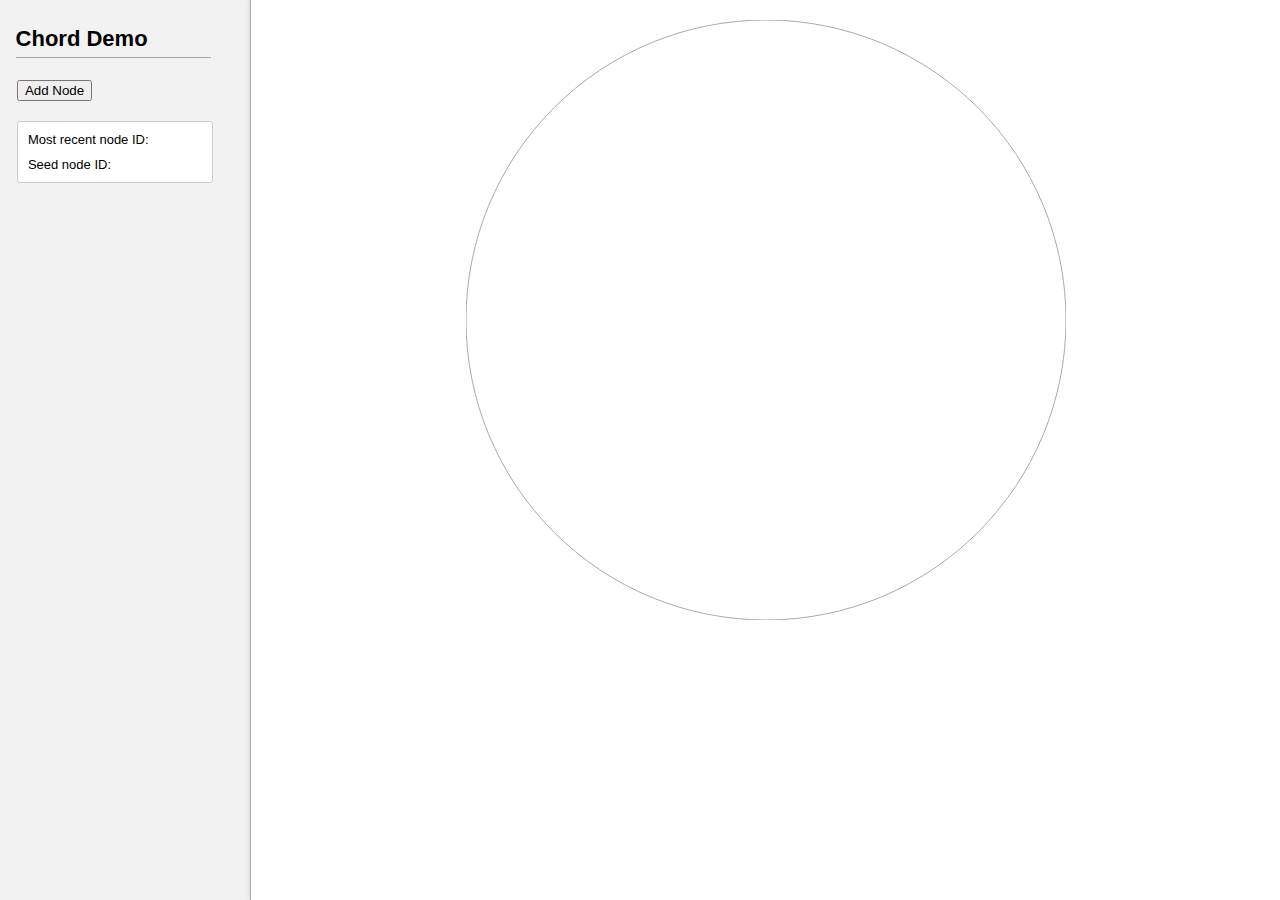
<file: modules/demo/src/main/resources/public/index.html>
<!DOCTYPE html>
<html lang="en-US">
<head>
  <meta http-equiv="Content-Type" content="text/html; charset=utf-8" />
  <title>Chord Demo</title>

  <link rel="stylesheet" href="css/app.css"/>

  <!-- axios -->
  <!-- https://cdn.jsdelivr.net/npx/axios@0.21.1/axios.{js,min.js} -->
  <script src="lib/axios-0.21.1/axios.min.js"></script>

  <!-- d3 -->
  <!-- https://cdn.jsdelivr.net/npm/d3@3.5.9/d3.{js,min.js} -->
  <script src="lib/d3-3.5.9/d3.min.js"></script>

  <!-- vue -->
  <!-- https://cdn.jsdelivr.net/npm/vue@2/dist/vue.{js,min.js} -->
  <script src="lib/vue-2.16.2/vue.min.js"></script>

  <!-- http-vue-loader -->
  <!-- https://cdn.jsdelivr.net/npm/http-vue-loader@1.4.2/src/httpVueLoader.{js,min.js} -->
  <script src="lib/http-vue-loader-1.4.2/httpVueLoader.min.js"></script>

  <!-- vue components -->
  <script>
    [
      'application-view',
      'chord-ring',
      'control-panel'
    ].forEach((component) => {
      Vue.component(component, httpVueLoader(`js/components/${component}.vue`));
    });
  </script>
</head>
<body>
<div id="app"></div>
<script src="js/app.js" type="text/javascript"></script>
</body>
</html>
</file>
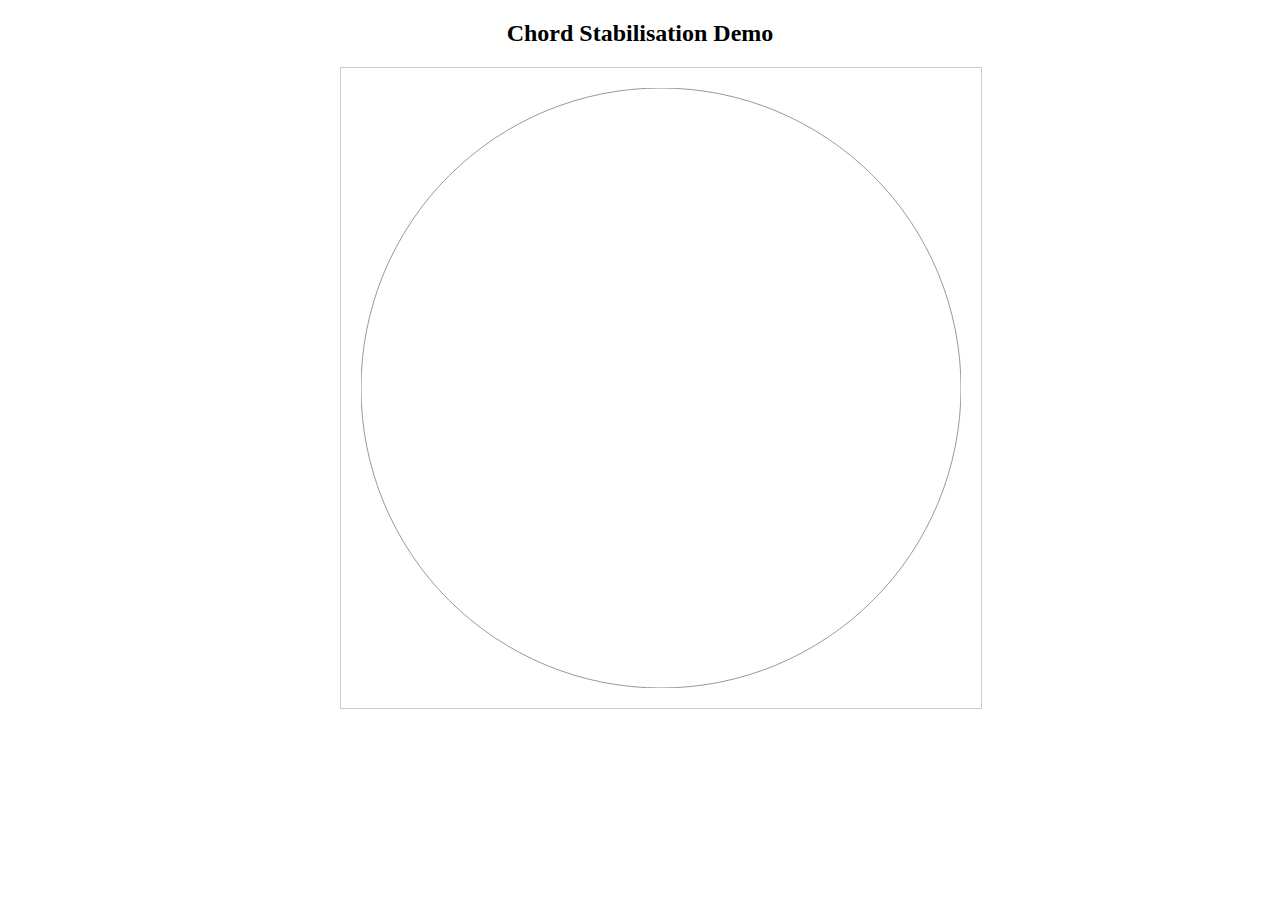
<file: modules/daemon/src/main/resources/webapp/websocket.html>
<!DOCTYPE html>
<html>
<head>
    <meta charset="utf-8"/>
    <title>WebSocket Test</title>
    <style type="text/css">
        body {
            text-align: center;
        }

        svg {
            border: 1px solid #ccc;
            padding: 20px;
        }

        path.arc {
            fill: #fff;
            stroke: #999;
        }

        path.chord {
            fill: none;
            stroke: #336699;
        }
    </style>
    <script src="lib/d3/d3.js" charset="utf-8"></script>
</head>
<body>
<h2>Chord Stabilisation Demo</h2>
</body>
<script language="javascript" type="text/javascript">

    d3.selection.prototype.moveToFront = function() {
        return this.each(function(){
            this.parentNode.appendChild(this);
        });
    };

    var wsUri = "ws://127.0.0.1:4567/";

    var nodesUri = "http://127.0.0.1:4567/nodes";

    window.onload = function () {

        var w = 600, h = 600;

        var radius = Math.min(w, h) / 2;

        // Chrome 15 bug: <http://code.google.com/p/chromium/issues/detail?id=98951>
        var div = d3.select("body").append("div")
                .style("width", w + "px")
                .style("height", w + "px")
                .style("margin", "0 auto")
                .style("-webkit-backface-visibility", "hidden");

        var svg = div.append("svg:svg")
                .attr("width", w)
                .attr("height", w)
                .append("svg:g")
                .attr("transform", "translate(" + radius + "," + radius + ")");

        var arc = d3.svg.arc();

        svg.append("svg:path")
                .attr("class", "arc")
                .attr("d", arc.outerRadius(radius).innerRadius(0).startAngle(0).endAngle(2 * Math.PI));

        var line = d3.svg.line.radial()
                .interpolate("bundle")
                .tension(0.6)
                .radius(function (d) {
                    return d.radius;
                })
                .angle(function (d) {
                    return d.value * 3 / 180 * Math.PI;
                });

        var bundle = d3.layout.bundle();
        var hierarchy = d3.layout.hierarchy();

        d3.json(nodesUri, function (error, json) {
            if (error) {
                alert("Failed to retrieve existing node: " + error)
            } else {
                for (var i = 0; i < json.length; i++) {
                    var node = json[i];

                    var x = radius * Math.cos((node.nodeId * 3 - 90) / 180 * Math.PI);
                    var y = radius * Math.sin((node.nodeId * 3 - 90) / 180 * Math.PI);

                    svg.append("svg:path")
                            .attr("class", "arc node node-" + node.nodeId)
                            .attr("d", arc.outerRadius(5).innerRadius(0).startAngle(0).endAngle(2 * Math.PI))
                            .attr("transform", "translate(" + x + "," + y + ")");

                    var root = {parent: null, radius: 0};
                    var source = {value: node.nodeId, radius: radius, parent: root};
                    var target = {value: node.successorId, radius: radius, parent: root};
                    root.children = [source, target];
                    hierarchy(root);
                    var splines = bundle([
                        {
                            source: source,
                            target: target
                        }
                    ]);

                    svg.append("svg:path")
                            .attr("class", "chord node-" + node.nodeId + "-successor")
                            .attr("d", line(splines[0]));

                    svg.selectAll(".node").moveToFront();
                }
            }

            var websocket = new WebSocket(wsUri);

            websocket.onclose = function (event) {
                console.log("Connection closed");
            };

            websocket.onError = function (event) {
                console.log(event.data);
            };

            websocket.onmessage = function (event) {
                var json = JSON.parse(event.data);
                if (json.hasOwnProperty('type') && (json.type === 'SuccessorUpdated' || json.type === 'NodeCreated')) {

                    var x = radius * Math.cos((json.nodeId * 3 - 90) / 180 * Math.PI);
                    var y = radius * Math.sin((json.nodeId * 3 - 90) / 180 * Math.PI);

                    var selection = svg.selectAll(".node-" + json.nodeId);
                    if (selection.size() > 0) {
                        selection.attr("d", arc.outerRadius(5).innerRadius(0).startAngle(0).endAngle(2 * Math.PI))
                                .attr("transform", "translate(" + x + "," + y + ")");
                    } else {
                        svg.append("svg:path")
                                .attr("class", "arc node node-" + json.nodeId)
                                .attr("d", arc.outerRadius(5).innerRadius(0).startAngle(0).endAngle(2 * Math.PI))
                                .attr("transform", "translate(" + x + "," + y + ")");
                    }

                    var root = {parent: null, radius: 0};
                    var source = {value: json.nodeId, radius: radius, parent: root};
                    var target = {value: json.successorId, radius: radius, parent: root};
                    root.children = [source, target];
                    hierarchy(root);
                    var splines = bundle([
                        {
                            source: source,
                            target: target
                        }
                    ]);

                    // TODO: This can likely be improved using a data() join
                    selection = svg.selectAll(".node-" + json.nodeId + "-successor");
                    if (selection.size() > 0) {
                        selection.attr("d", line(splines[0]));
                    } else {
                        svg.append("svg:path")
                                .attr("class", "chord node-" + json.nodeId + "-successor")
                                .attr("d", line(splines[0]));
                    }

                    svg.selectAll(".node").moveToFront();
                }
            }
        });
    }

</script>
</html>
</file>
<file: modules/demo/src/main/resources/public/css/app.css>
* {
  font-family: Arial, serif;
  margin: 0;
}

html {
  font-size: 13px;
}

html, body {
  height: 100%;
}

body {
  overflow: hidden;
  height: 100%;
  width: 100%;
}
</file>
